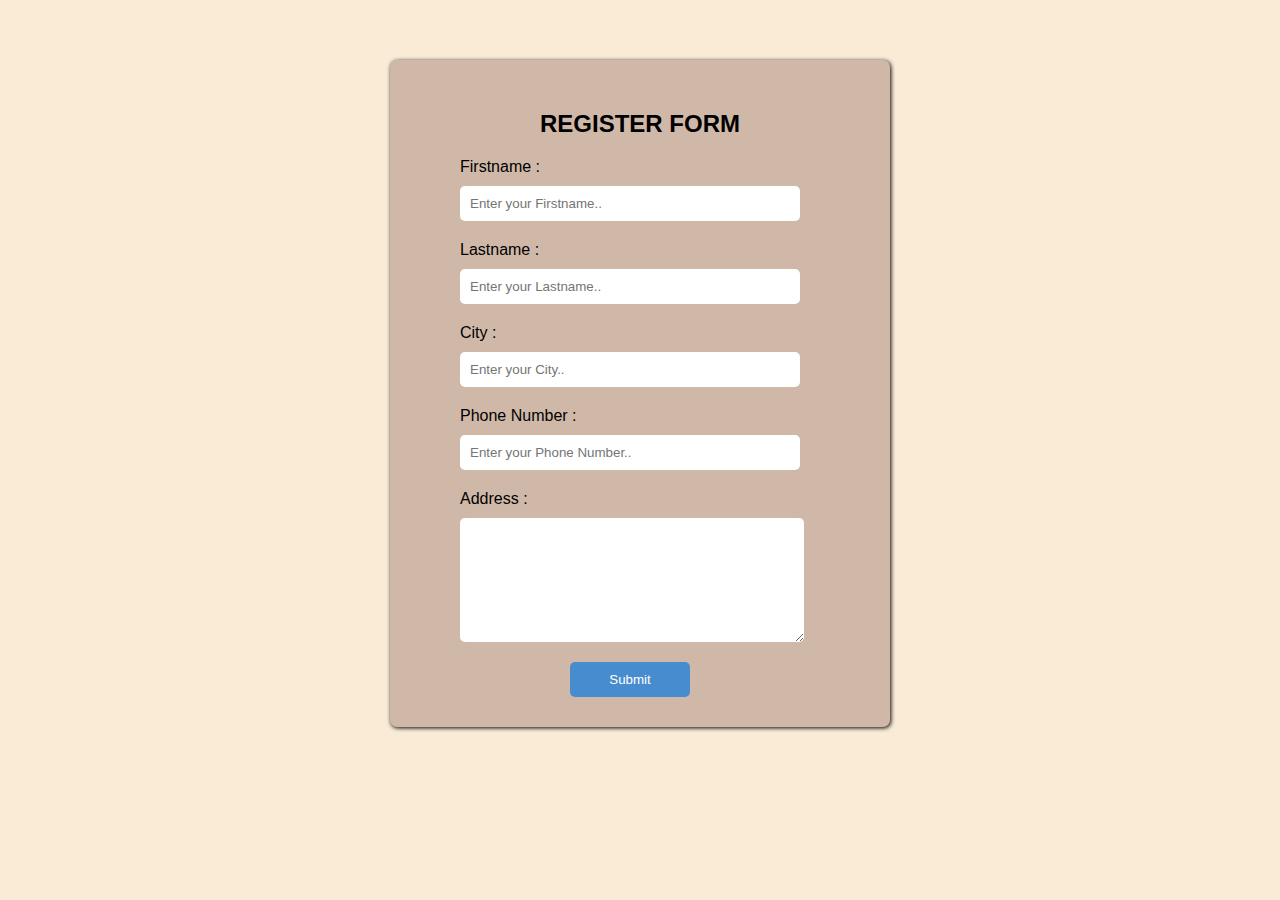
<file: index.html>
<!DOCTYPE html>
<html lang="en">
<head>
    <meta charset="UTF-8">
    <meta name="viewport" content="width=device-width, initial-scale=1.0">
    <title>Document</title>
    <link rel="stylesheet" href="./css/style.css">
</head>
<body>
    <div class="forms">
        <form name="validateform" method="post" onsubmit="return validationform()">
            <h2>REGISTER FORM</h2>
            <label>Firstname :</label>
            <input type="text" name="firstname" placeholder="Enter your Firstname..">
            <label>Lastname :</label>
            <input type="text" name="lastname" placeholder="Enter your Lastname..">
            <label>City : </label>
            <input type="text" name="city" placeholder="Enter your City..">
            <label>Phone Number : </label>
            <input type="text" name="phonenumber" placeholder="Enter your Phone Number..">
            <label>Address : </label>
            <textarea type="text" name="address"></textarea>
            <input type="submit" name="submit" value="Submit" id="submit">
        </form>
    </div>
     <script>
        function validationform(){
            var firstname=document.validateform.firstname.value;
            var lastname=document.validateform.lastname.value;
            var city=document.validateform.city.value;
            var phonenumber=document.validateform.phonenumber.value;
            var address=document.validateform.address.value;
            if(firstname=="" || lastname=="" || city=="" || phonenumber=="" ||
            address=="" || firstname==null || lastname==null || city==null || phonenumber==null ||
            address==null){
                alert("Please fill all the fields..");
                return false;
                }
                else {
                    alert("Form submitted successfully!!!")
                }
                }
     </script>
</body>
</html>
</file>
<file: css/style.css>
/* .square{
    height: 500px;
    width: 500px;
    background-color:rgb(9, 249, 249);
    margin: 50px auto;
} */
body{
    background-color:antiquewhite;
    font-family: Arial, Helvetica, sans-serif;
}
.forms{
    max-width: 500px;
	margin: 40px auto;
	padding: 20px;
    
}
form {
	display: flex;
    flex-direction: column;
    background-color: #D0B8A8;
    padding: 30px;
    padding-left: 70px;
    border-radius: 7px;
    box-shadow: 1px 1px 4px;
}
form h2{
    text-align: center;
    padding-right: 40px;
}
label {
	margin-bottom: 10px;
    background-color: #D0B8A8;
}
textarea{
    width: 85%;
    border: none;
    border-radius: 5px;
    height: 120px;
}
input[type="submit"] {
	background-color: #478CCF;
	color: #fff;
	padding: 10px 20px;
	border: none;
	border-radius: 5px;
	width: 30%;
    margin-left: 110px;
    margin-top: 20px;
}
input[type="text"] ,input[type="password"]{
	width: 80%;
	padding: 10px;
	margin-bottom: 20px;
    border-radius: 5px;
    border: none;
}
</file>
